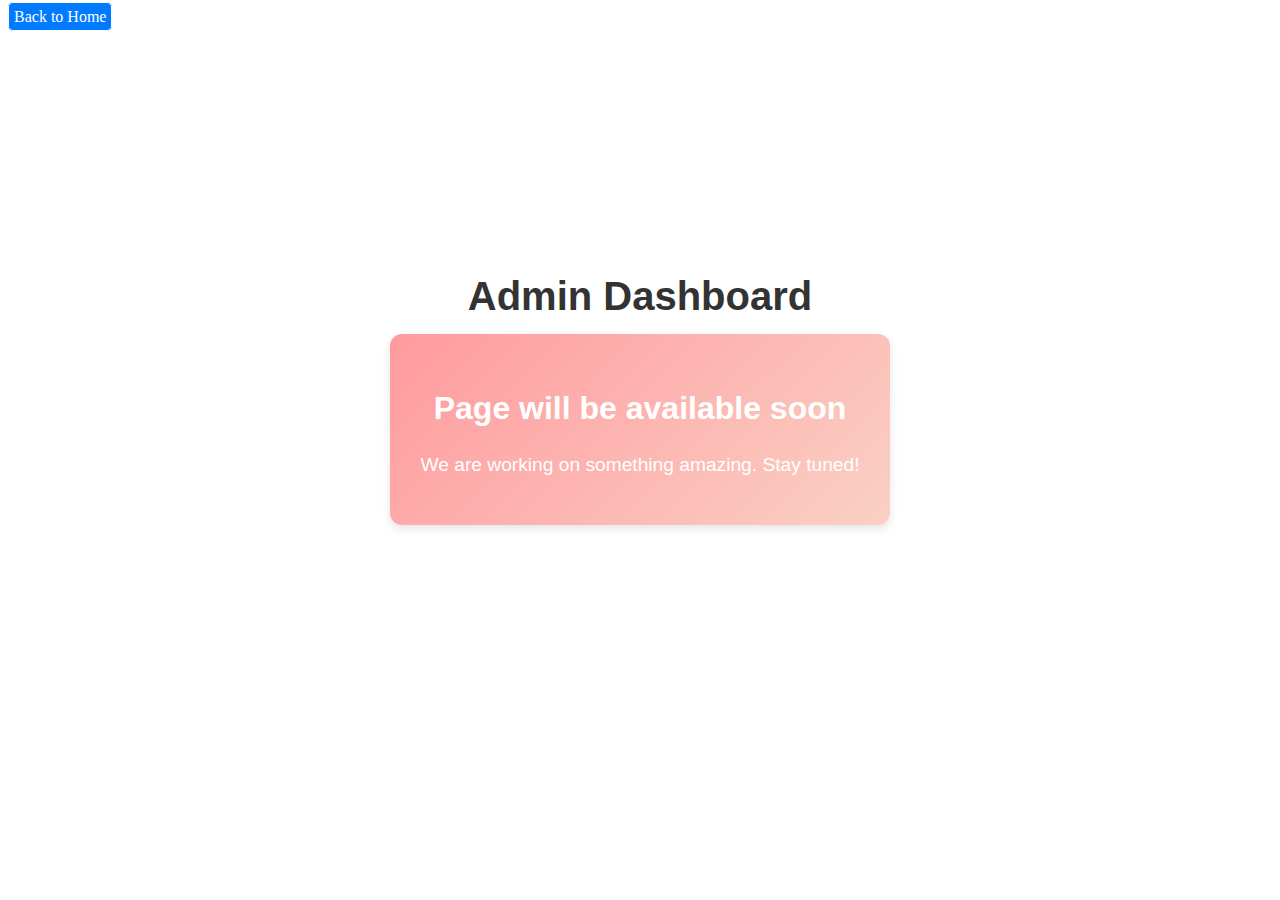
<file: templates/dashboard.html>
<!DOCTYPE html>
<html lang="en">
<head>
  <meta charset="UTF-8">
  <meta name="viewport" content="width=device-width, initial-scale=1.0">
  <title>Document</title>
  <link rel="stylesheet" href="../static/css/dashboard.css">
</head>
<body>
<a href="{{url_for('logout')}}">Back to Home</a>
  <div class="admin-container">
    <h1>Admin Dashboard</h1>
    <div class="coming-soon">
      <h2>Page will be available soon</h2>
      <p>We are working on something amazing. Stay tuned!</p>
    </div>
  </div>

</body>
</html>
</file>
<file: static/css/dashboard.css>
.admin-container {
    display: flex;
    flex-direction: column;
    align-items: center;
    justify-content: center;
    height: 80vh;
    text-align: center;
    font-family: Arial, sans-serif;
  }
  
  .coming-soon {
    background: linear-gradient(135deg, #ff9a9e, #fad0c4);
    padding: 30px;
    border-radius: 12px;
    box-shadow: 0 4px 10px rgba(0, 0, 0, 0.1);
    animation: fadeIn 1.5s ease-in-out;
  }
  
  h1 {
    font-size: 2.5rem;
    color: #333;
    margin-bottom: 15px;
  }
  
  h2 {
    font-size: 2rem;
    color: #fff;
  }
  
  p {
    font-size: 1.2rem;
    color: #fff;
    margin-top: 10px;
  }
  
  @keyframes fadeIn {
    from { opacity: 0; transform: translateY(-10px); }
    to { opacity: 1; transform: translateY(0); }
  }
  .footer{
    display: none;
  }
  a{
    border: solid 1px;
    text-decoration: none;
    background-color: #007bff;
    color: white;
    border-radius: 5px;
    padding: 5px;
  }
</file>
